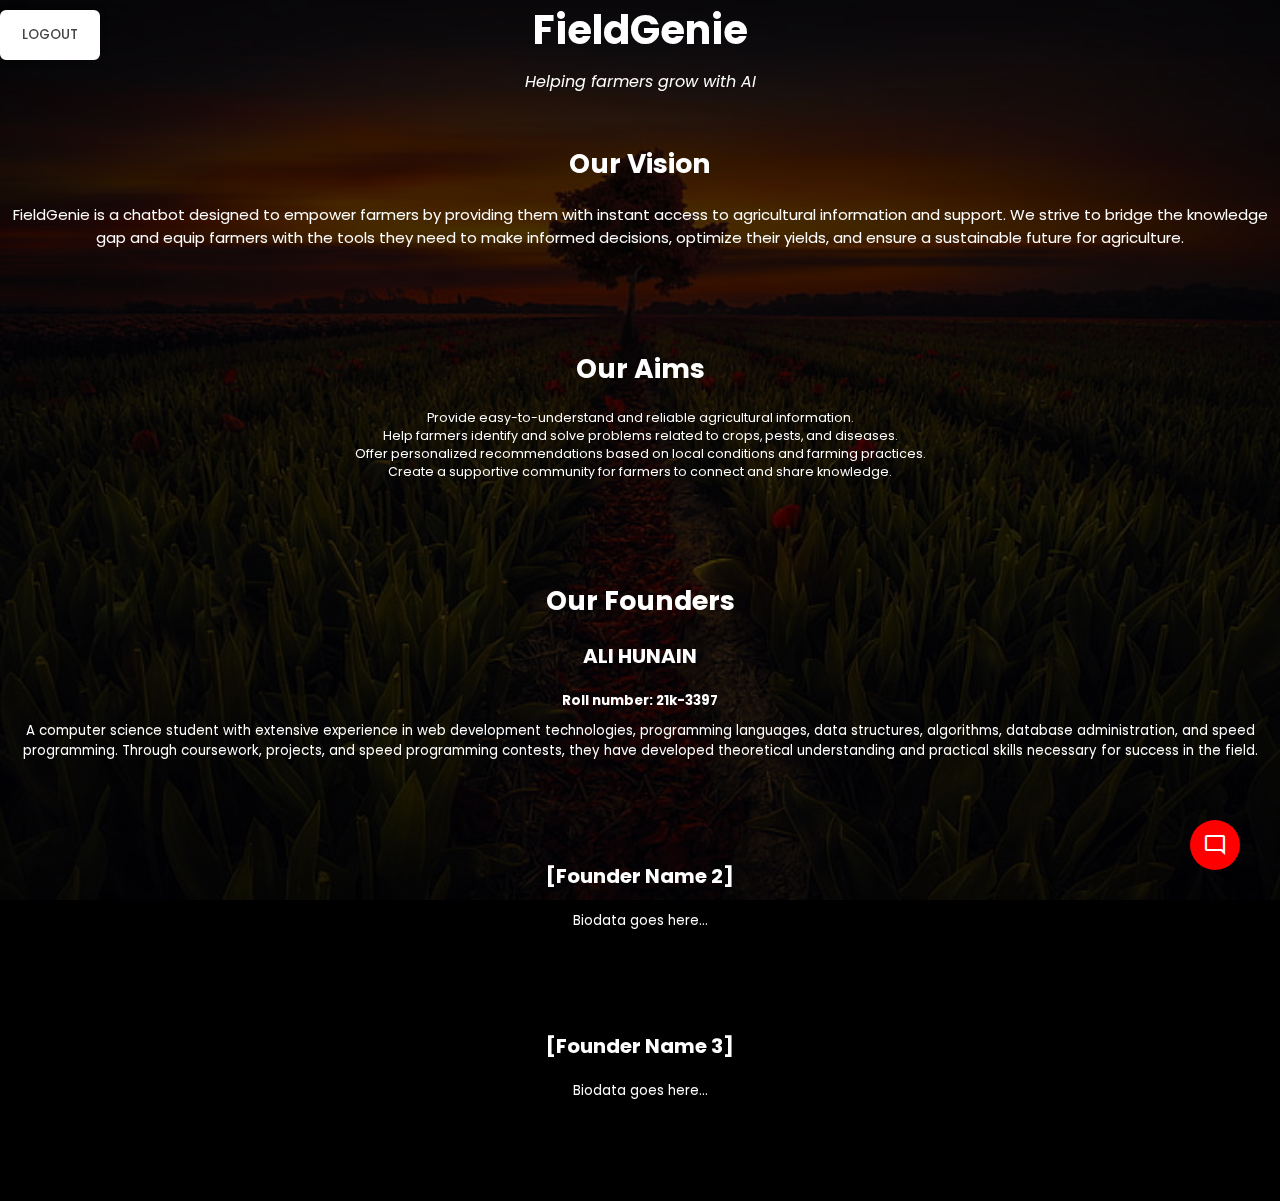
<file: chatbot.html>
<!Doctype html>
<html lang="en" dir="ltr">
    <head>
        <meta charset="uft-8">
        <title>FieldGenie</title>
        <link rel="stylesheet" href="style.css">
        <meta name="viewport" content="width=device-width, initial-scale=1.0">
        <link rel="stylesheet" href="https://fonts.googleapis.com/css2?family=Material+Symbols+Outlined:opsz,wght,FILL,GRAD@48,400,0,0" />
        <script src="script.js" defer></script>
    </head>
    
    <body>
        
        <div class="background-image">
            <img src="field.jpg" >
        </div>

        <div class="container">
            <header>
                <h1 class="logo">FieldGenie</h1>
                <p class="tagline">Helping farmers grow with AI</p>
            </header>

            <section class="section vision">
                <h2>Our Vision</h2>
                <p>FieldGenie is a chatbot designed to empower farmers by providing them with instant access to agricultural information and support. We strive to bridge the knowledge gap and equip farmers with the tools they need to make informed decisions, optimize their yields, and ensure a sustainable future for agriculture.</p>
            </section>

            <section class="section aims hidden">
                <h2>Our Aims</h2>
                <ul>
                    <li>Provide easy-to-understand and reliable agricultural information.</li>
                    <li>Help farmers identify and solve problems related to crops, pests, and diseases.</li>
                    <li>Offer personalized recommendations based on local conditions and farming practices.</li>
                    <li>Create a supportive community for farmers to connect and share knowledge.</li>
                </ul>
            </section>

            <section class="section founder hidden">
                <h2>Our Founders</h2>
              
                <div class="founders">
                  <div class="founder-info">
                    <h3>ALI HUNAIN</h3>
                    <h4>Roll number: 21k-3397</h4>
                    <p>A computer science student with extensive experience in web
                        development technologies, programming languages, data
                        structures, algorithms, database administration, and speed
                        programming. Through coursework, projects, and speed
                        programming contests, they have developed theoretical
                        understanding and practical skills necessary for success in the field. </p>
                  </div>
              
                  <div class="founder-info">
                    <h3>[Founder Name 2]</h3>
                    <p>Biodata goes here... </p>
                  </div>
              
                  <div class="founder-info">
                    <h3>[Founder Name 3]</h3>
                    <p>Biodata goes here... </p>
                  </div>
                </div>
              
              </section>
              
        </div>
        
        
        <button class="chatbot-toggler">
            <span class="material-symbols-outlined">mode_comment</span>
            <span class="material-symbols-outlined">close</span>
        </button>
        <div class="chatbot">
            <header>
                <h2>FieldGenie</h2>
                <span class="close-btn material-symbols-outlined">close</span>
            </header>
            <ul class="chatbox">
                <li class="chat incoming">
                    <span class="material-symbols-outlined">smart_toy</span>
                    <p>Hi there 👋<br>How can I help you today?</p>
                </li>
            </ul>
            <div class="chat-input">
                <textarea placeholder="Enter a message..." required></textarea>
                <span id="send-btn" class="material-symbols-outlined" >send</span>
            </div>
        </div>

        <button id="submit" type="submit" class="btni" >LOGOUT</button>
          
        
    </body>
</html>
</file>
<file: style.css>
@import url('https://fonts.googleapis.com/css2?family=Poppins:wght@400;500;600&display=swap');
* {
  margin: 0;
  padding: 0;
  box-sizing: border-box;
  font-family: "Poppins", sans-serif;
  font-size: smaller;
}
.background-image img{
    
/*     background-image: URL("field.jpg"); */
    background-repeat: no-repeat;
    background-position: center;
    background-size: cover;
    opacity: 0.3; 
    position: fixed;
    top: 0;
    left: 0;
    width: 100%;
    height: 100%;
    z-index: -1; 
}


  
  
body {
    font-family: Arial, sans-serif;
    margin: 0;
    overflow-y: scroll; 
    scroll-behavior:auto; 
  }
  
  .container {
    display:contents;
    flex-direction: column;
    align-items: center;
    padding: 0px 0;
    color: #fff; 
    text-align: center;
  }
  
  
  header {
    margin-bottom: 50px;
    color: white;
  }
  
  .logo {
    font-size: 3rem;
    margin-bottom: 10px;
  }
  
  .tagline {
    font-size: 1.2rem;
    font-style: italic;
  }
  
  
  .section {
    margin-bottom: 100px; 
    font-size: large;
  }
  
  h2 {
    font-size: 2rem;
    margin-bottom: 20px;
  }
  
  p {
    line-height: 1.5;
  }
  

  
  .scroll-indicator {
    position:relative;
    right: 20px;
    bottom: 20px;

    
}  
  

.background-data {
    color:#fff
}
.founder-info{
    margin-bottom: 100px; 
    font-size: medium;
} 
    h3{
        font-size: 1.5rem;
        margin-bottom: 20px;
    }
    h4{
    font-size: 1.0rem;
    margin-bottom: 10px;
    }
    p{
        line-height: 1.5;
    }

body {
 background: #000000;
 
}
.chatbot-toggler {
    position: fixed;
    right: 40px;
    bottom: 30px;
    height: 50px;
    width: 50px;
    color: #fff;
    border: none;
    display: flex;
    align-items: center;
    justify-content: center;
    outline: none;
    cursor: pointer;
    background: red;
    border-radius: 50%;
    transition: all 0.2s ease;


}
.show-chatbot .chatbot-toggler {
    transform: rotate(90deg);
}


.chatbot-toggler span{
    position: absolute;

}
.show-chatbot .chatbot-toggler span:first-child,
.chatbot-toggler span:last-child {
    opacity: 0;
}
.show-chatbot .chatbot-toggler span:last-child {
    opacity: 1;

}
.chatbot {
    position: fixed;
    right: 35px;
    bottom: 90px; /*change from 100 to 50 */
    width: 390px;
    transform: scale(0.5);
    opacity: 0;
    pointer-events: none;
    overflow: hidden;
    background: rgb(29, 27, 27);
    color: rgb(245, 239, 241);
    border-radius: 15px;
    transform-origin: bottom right;
    box-shadow: 0 0 128px 0 rgba(0,0,0,0.1),
                0 32px 64px -48px rgba(0,0,0,0.5);/*want something else*/
    transition: all 0.1s ease;
}
.show-chatbot .chatbot{
    transform: scale(1);
    opacity: 1;
    pointer-events: auto;

}
.chatbot header{
    background: red;
    padding:  16px 0;
    text-align: center ;
    position: relative;
}
.chatbot header h2{
    color: #fff;
    font-size: 1.8rem;
}
.chatbot header span{
    position: absolute;
    right: 20px;
    top: 50%;
    color: #fff;
    cursor: pointer;
    display: none;
    transform: translateY(-50%);
}
.chatbot .chatbox {
    height: 370px; /* changed acordingly */
    overflow-y: auto;
    padding: 25px 20px 70px;
}
.chatbox .chat {
    display: flex;

}
.chatbox .incoming span{
    height: 30px;
    width: 30px;
    color: #fff;
    align-self: flex-end;
    text-align: center;
    line-height: 30px;
    border-radius: 3.5px;
    margin: 0 10px 7px 0;

}
.chatbox .outgoing {
    margin: 20px 0;
    justify-content: flex-end;

}
.chatbox .chat p {
    color: #fff;
    max-width: 75%;
    white-space: pre-wrap;
    font-size: 0.95rem;
    padding: 12px 16px ;
    border-radius: 10px 10px 0 10px;
    background: red;

}
.chatbox .chat p.error{
    color: red;
    background: #f5eeee;
}
.chatbox .incoming p{
    color: rgb(253, 253, 253);
    background: #484c4e;
    border-radius: 10px 10px 10px 0;

    
}
.chatbot .chat-input {
    position: absolute;
    bottom: 0;
    width: 100%;
    display: flex;
    gap: 5px;
    background: #fff;
    padding: 5px 20px;
    border-top: 1px solid red ;
}
.chat-input textarea {
    height: 55px;
    width: 100%;
    border: none;
    outline: none;
    max-height: 180px;
    font-size: 0.95rem;
    resize: none;
    padding: 16px 15px 16px 0;
}
.chat-input span{
    align-self: flex-end;
    height: 55px;
    line-height: 55px;
    color: rgb(248, 3, 3);
    font-size: 1.35rem;
    cursor: pointer;
    visibility: hidden;
}
.chat-input textarea:valid ~ span{
    visibility: visible;
}

.btni {
    position: fixed;
    top: 10px;
    /* width: 100%; */
    height: 50px;
    display: inline-block;
    background: white;
    border: 2px solid white;
    border-radius: 6px;
    box-shadow: 0 0 10px rgba(0,0,0, .1);
    color: #444;
    text-decoration: none;
    transition: .5s;
    cursor: pointer;
    font-size: 1.2em;
    justify-content: center;
    text-align: center;
    font-weight: 500;
}
.btni:hover{
    background: transparent;
    color: white;
}

button {
    
    padding: 10px 20px;
    background-color: #4CAF50;
    color: white;
    border: none;
    border-radius: 5px;
    cursor: pointer;
  }
  
  
  button:hover {
    background-color: #45a049;
  }
  
  
  button:focus {
    outline: none;
  }
  
  
  button:active {
    background-color: #3e8e41;
}
@media(max-width: 490px){
    .chatbot {
        right: 0;
        bottom: 0;
        width: 100%;
        height: 100%;
        border-radius: 0;

    }
    .chatbot .chatbox{
        height: 90%;

    }
    .chatbot header span{
        display: block;
        
    }

    .btni{
        display: block;
    }
}
</file>
